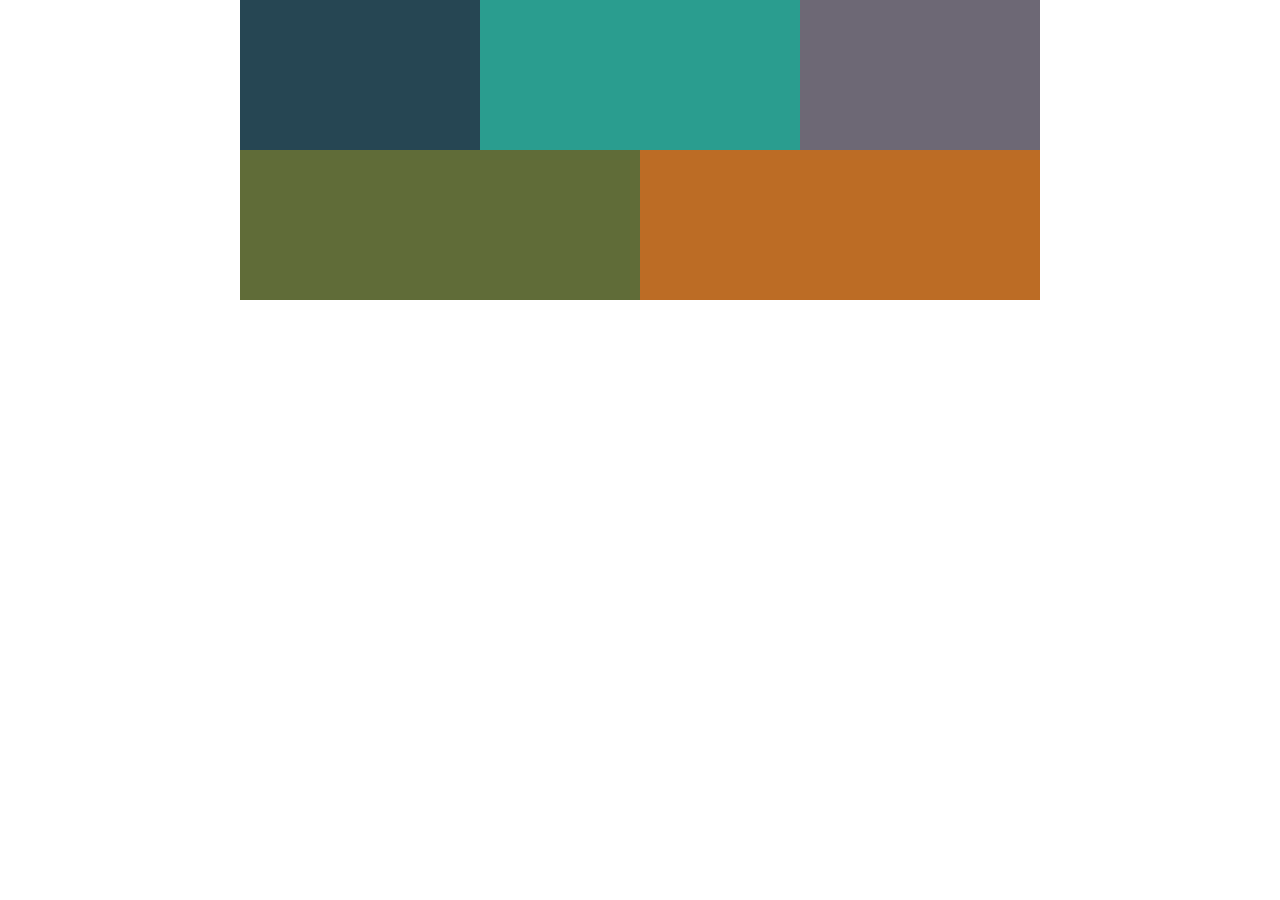
<file: ColumnDrop/index.html>
<!DOCTYPE html>
<html lang="en">
<head>
    <meta charset="UTF-8">
    <meta name="viewport" content="width=device-width, initial-scale=1.0">
    <title>Column Drop</title>
    <link rel="stylesheet" href="./style.css">
    <link rel="stylesheet" href="./table.css" media="screen and (min-width: 600px)">
    <link rel="stylesheet" href="./desktop.css" media="screen and (min-width: 800px)">
</head>

<body>

<main class="container">
    <div class="c1"></div>
    <div class="c2"></div>
    <div class="c3"></div>
    <div class="c4"></div>
    <div class="c5"></div>
</main>

</body>
</html>
</file>
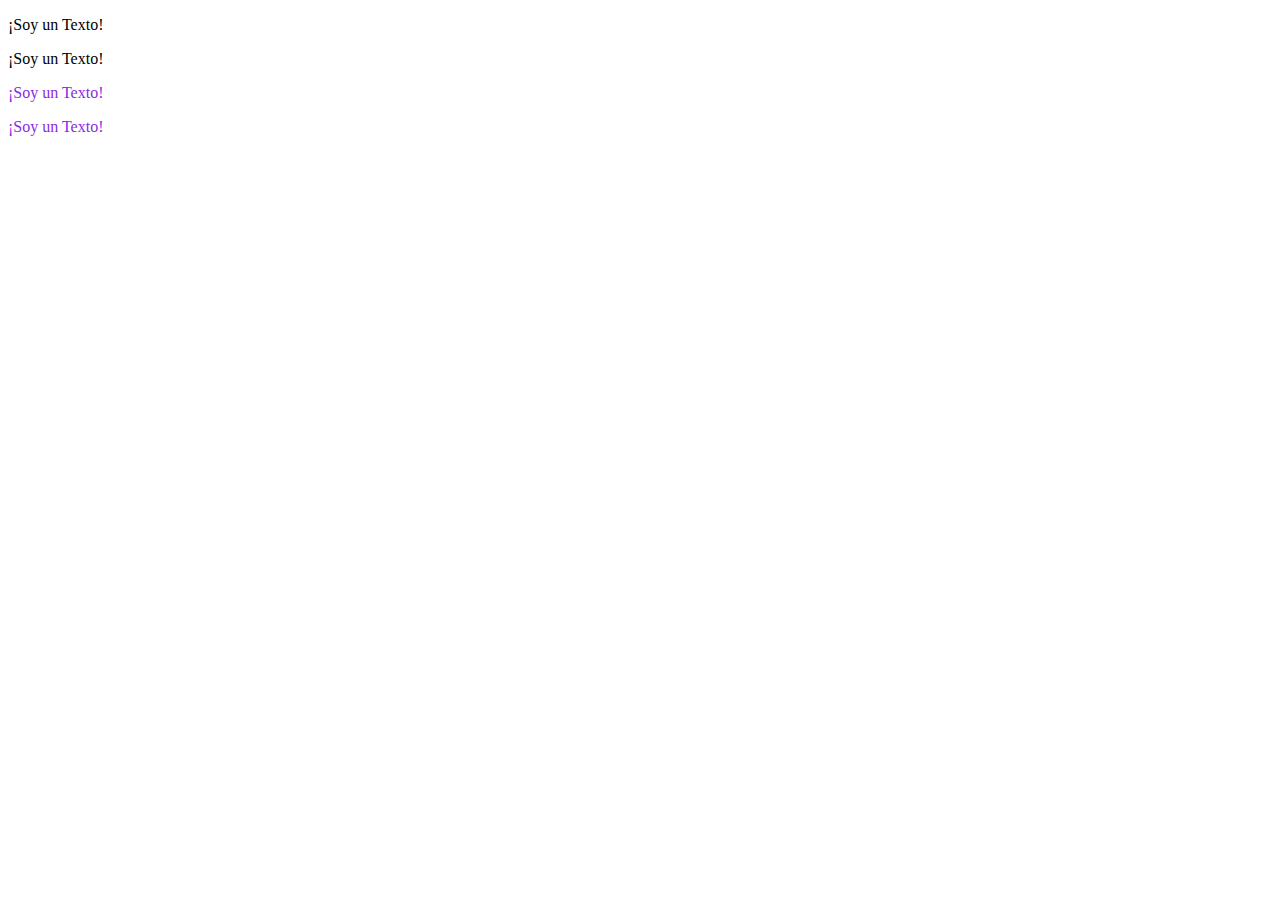
<file: Combinadores/index.html>
<!DOCTYPE html>
<html lang="en">
<head>
    <meta charset="UTF-8">
    <meta name="viewport" content="width=device-width, initial-scale=1.0">
    <link rel="stylesheet" href="./style.css">
    <title>Combinados</title>
</head>
<body>
    <div>
        <article>
            <p>¡Soy un Texto!</p>
        </article>
        <article>
            <p>¡Soy un Texto!</p>
        </article>
    <section>
        <div>
            <p>¡Soy un Texto!</p>
        </div>
    </section> 
            <p>¡Soy un Texto!</p>
    </div>
</body>
</html>
</file>
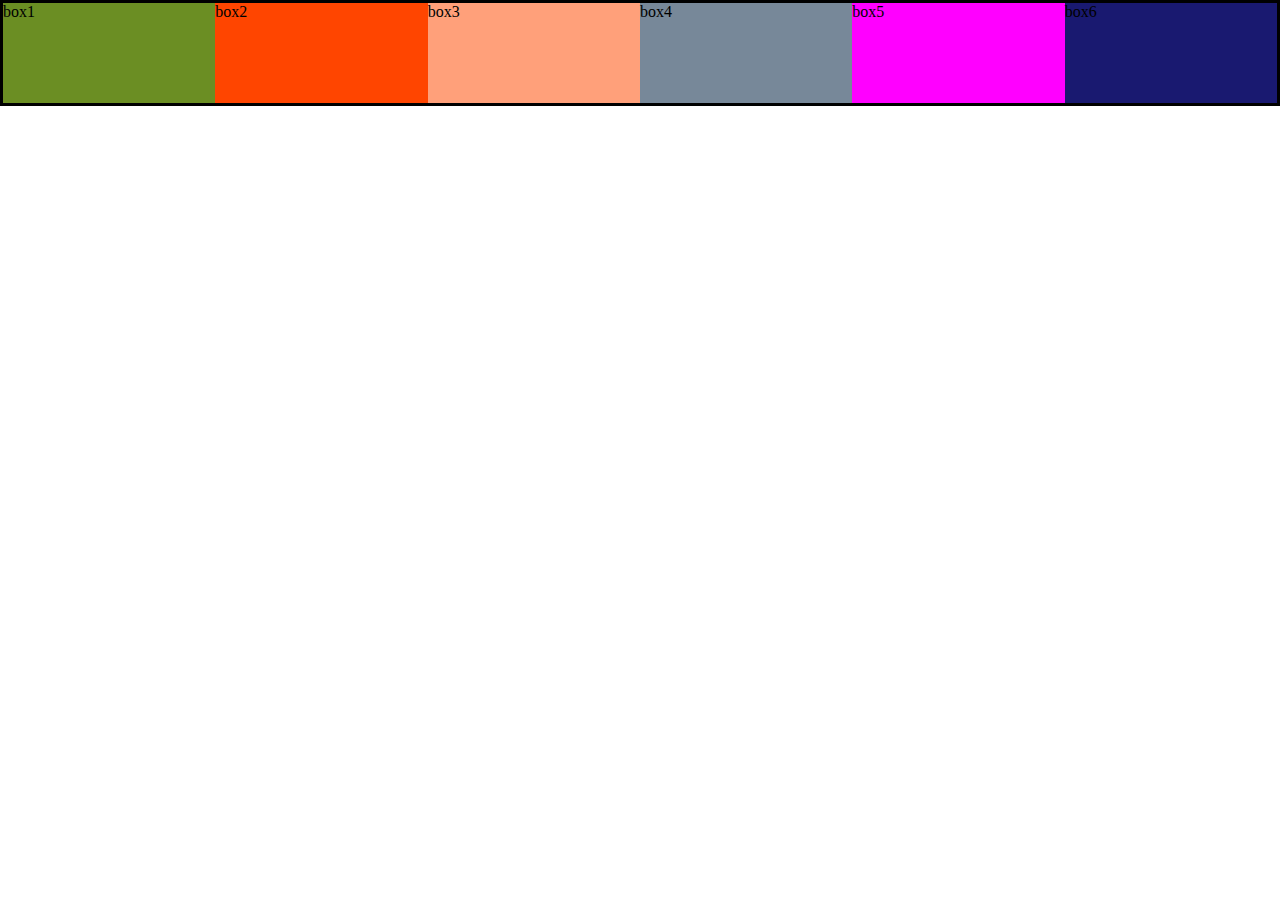
<file: flex/index.html>
<!DOCTYPE html>
<html lang="en">
<head>
    <meta charset="UTF-8">
    <meta name="viewport" content="width=device-width, initial-scale=1.0">
    <title>Flex</title>
    <link rel="stylesheet" href="./style.css">
</head>
<body>
    <main class="container">
        <div class="box1 box">
            <p>
            box1
            </p>
        </div>

        <div class="box2 box">
            <p>
                box2
            </p>
        </div>

        <div class="box3 box">
            <p>
                box3
            </p>
        </div>

        <div class="box4 box">
                <p>
                    box4
                </p>
        </div>

        <div class="box5 box">
                <p>
                    box5
                </p>
        </div>

        <div class="box6 box">
                <p>
                    box6
                </p>
        </div>
    </main>
</body>
</html>
</file>
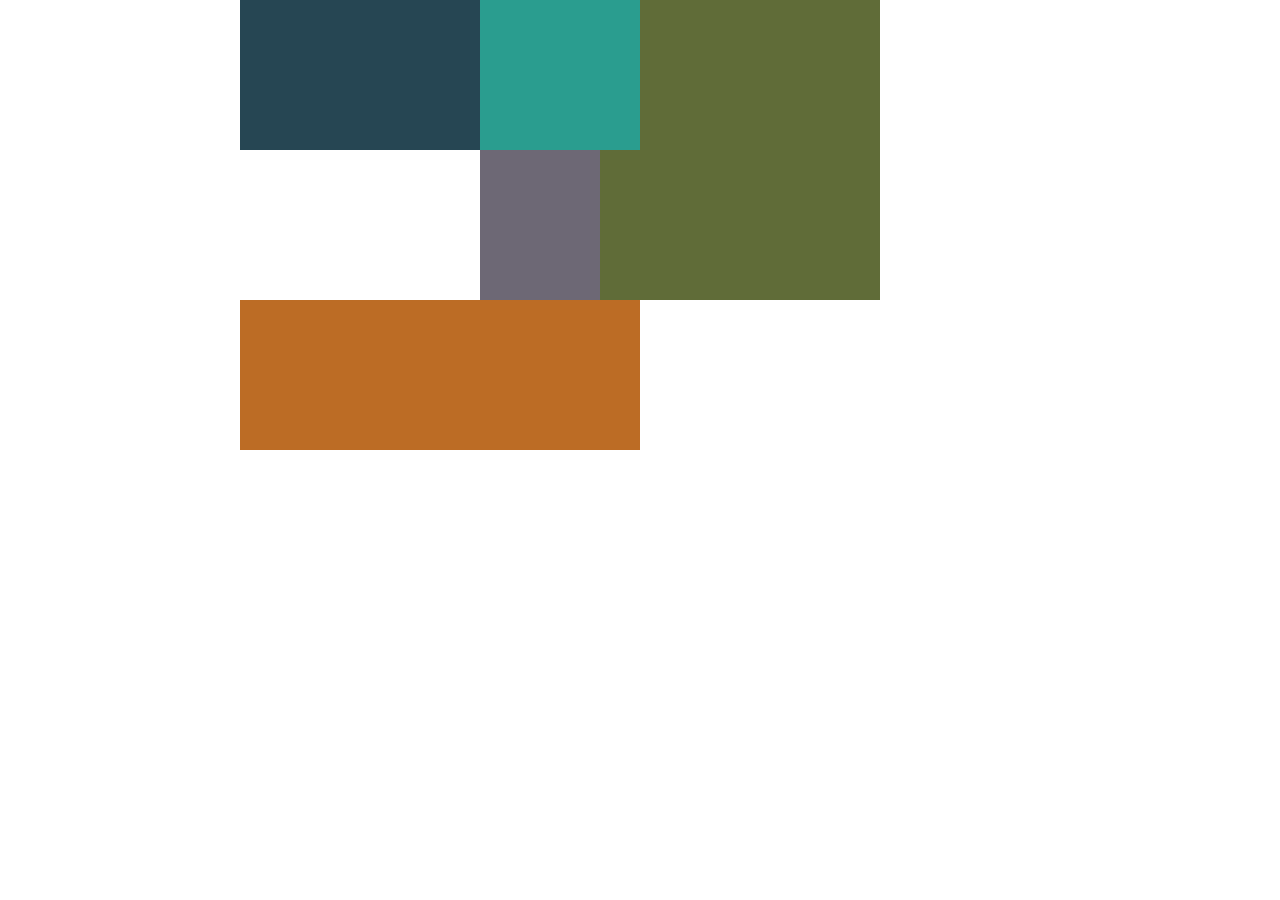
<file: layoutShifter/index.html>
<!DOCTYPE html>
<html lang="en">
<head>
    <meta charset="UTF-8">
    <meta name="viewport" content="width=device-width, initial-scale=1.0">
    <title>Layout Shifter</title>
    <link rel="stylesheet" href="./style.css">
    <link rel="stylesheet" href="./table.css" media="screen and (min-width: 600px)">
    <link rel="stylesheet" href="./desktop.css" media="screen and (min-width: 800px)">
</head>
<body>
    <main class="container" >
        <div class="c1"></div>
        <div class="c4">
            <div class="c2"></div>
            <div class="c3"></div>
        </div>
        <div class="c5"></div>
    </main>
</body>
</html>
</file>
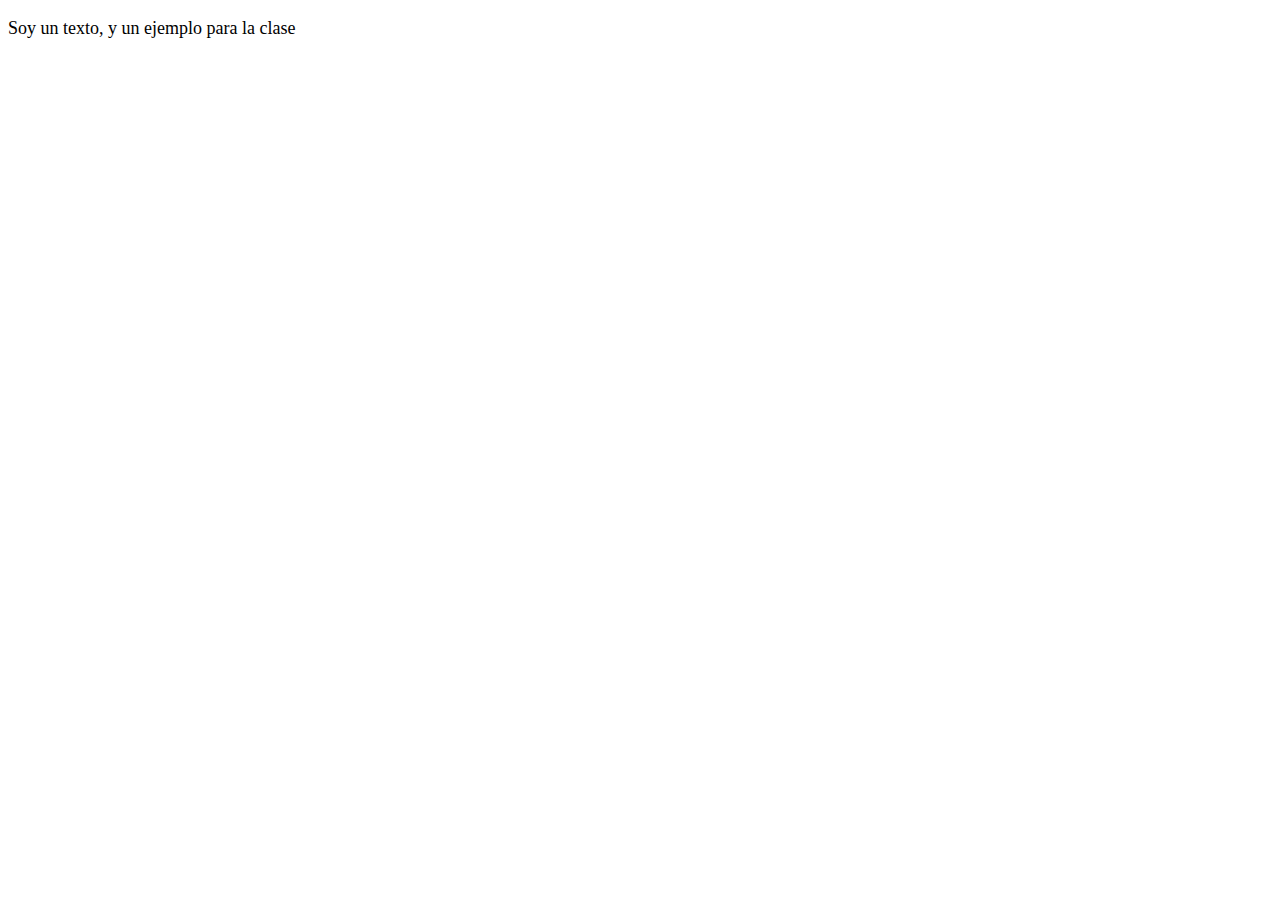
<file: Medidas/index.html>
<!DOCTYPE html>
<html lang="en">
<head>
    <meta charset="UTF-8">
    <meta name="viewport" content="width=device-width, initial-scale=1.0">
    <title>Medidas</title>
    <link rel="stylesheet" href="./style.css">
</head>
<body>
    <main>
        <p>Soy un texto, y un ejemplo para la clase</p>
    </main>
</body>
</html>
</file>
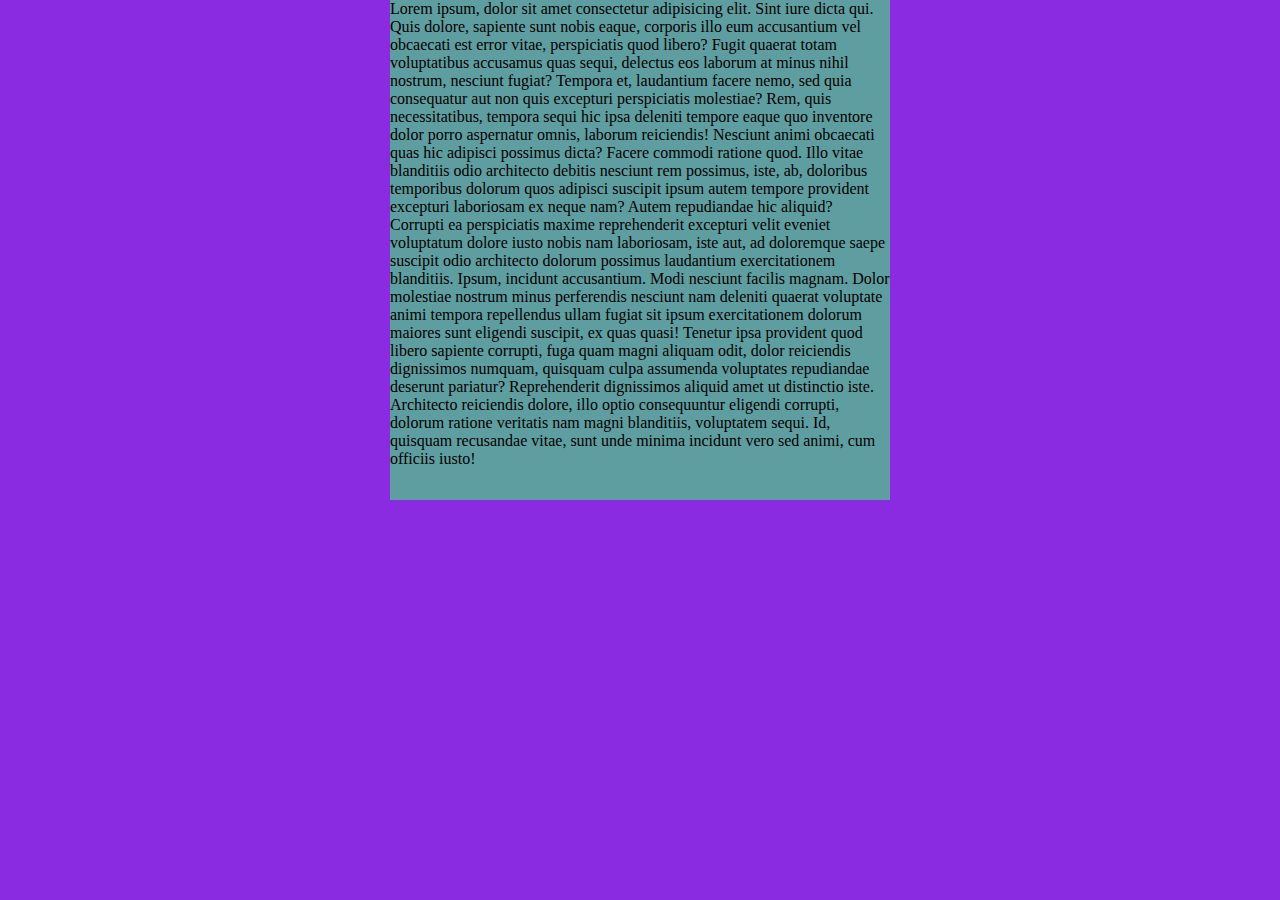
<file: minMax/index.html>
<!DOCTYPE html>
<html lang="en">
<head>
    <meta charset="UTF-8">
    <meta name="viewport" content="width=device-width, initial-scale=1.0">
    <title>minMax</title>
    <link rel="stylesheet" href="./style.css">
</head>
<body>
    <main>
        <section>
            <p>Lorem ipsum, dolor sit amet consectetur adipisicing elit. Sint iure dicta qui. Quis dolore, sapiente sunt nobis eaque, corporis illo eum accusantium vel obcaecati est error vitae, perspiciatis quod libero?
            Fugit quaerat totam voluptatibus accusamus quas sequi, delectus eos laborum at minus nihil nostrum, nesciunt fugiat? Tempora et, laudantium facere nemo, sed quia consequatur aut non quis excepturi perspiciatis molestiae?
            Rem, quis necessitatibus, tempora sequi hic ipsa deleniti tempore eaque quo inventore dolor porro aspernatur omnis, laborum reiciendis! Nesciunt animi obcaecati quas hic adipisci possimus dicta? Facere commodi ratione quod.
            Illo vitae blanditiis odio architecto debitis nesciunt rem possimus, iste, ab, doloribus temporibus dolorum quos adipisci suscipit ipsum autem tempore provident excepturi laboriosam ex neque nam? Autem repudiandae hic aliquid?
            Corrupti ea perspiciatis maxime reprehenderit excepturi velit eveniet voluptatum dolore iusto nobis nam laboriosam, iste aut, ad doloremque saepe suscipit odio architecto dolorum possimus laudantium exercitationem blanditiis. Ipsum, incidunt accusantium.
            Modi nesciunt facilis magnam. Dolor molestiae nostrum minus perferendis nesciunt nam deleniti quaerat voluptate animi tempora repellendus ullam fugiat sit ipsum exercitationem dolorum maiores sunt eligendi suscipit, ex quas quasi!
            Tenetur ipsa provident quod libero sapiente corrupti, fuga quam magni aliquam odit, dolor reiciendis dignissimos numquam, quisquam culpa assumenda voluptates repudiandae deserunt pariatur? Reprehenderit dignissimos aliquid amet ut distinctio iste.
            Architecto reiciendis dolore, illo optio consequuntur eligendi corrupti, dolorum ratione veritatis nam magni blanditiis, voluptatem sequi. Id, quisquam recusandae vitae, sunt unde minima incidunt vero sed animi, cum officiis iusto!</p>
        </section>
    </main>
</body>
</html>
</file>
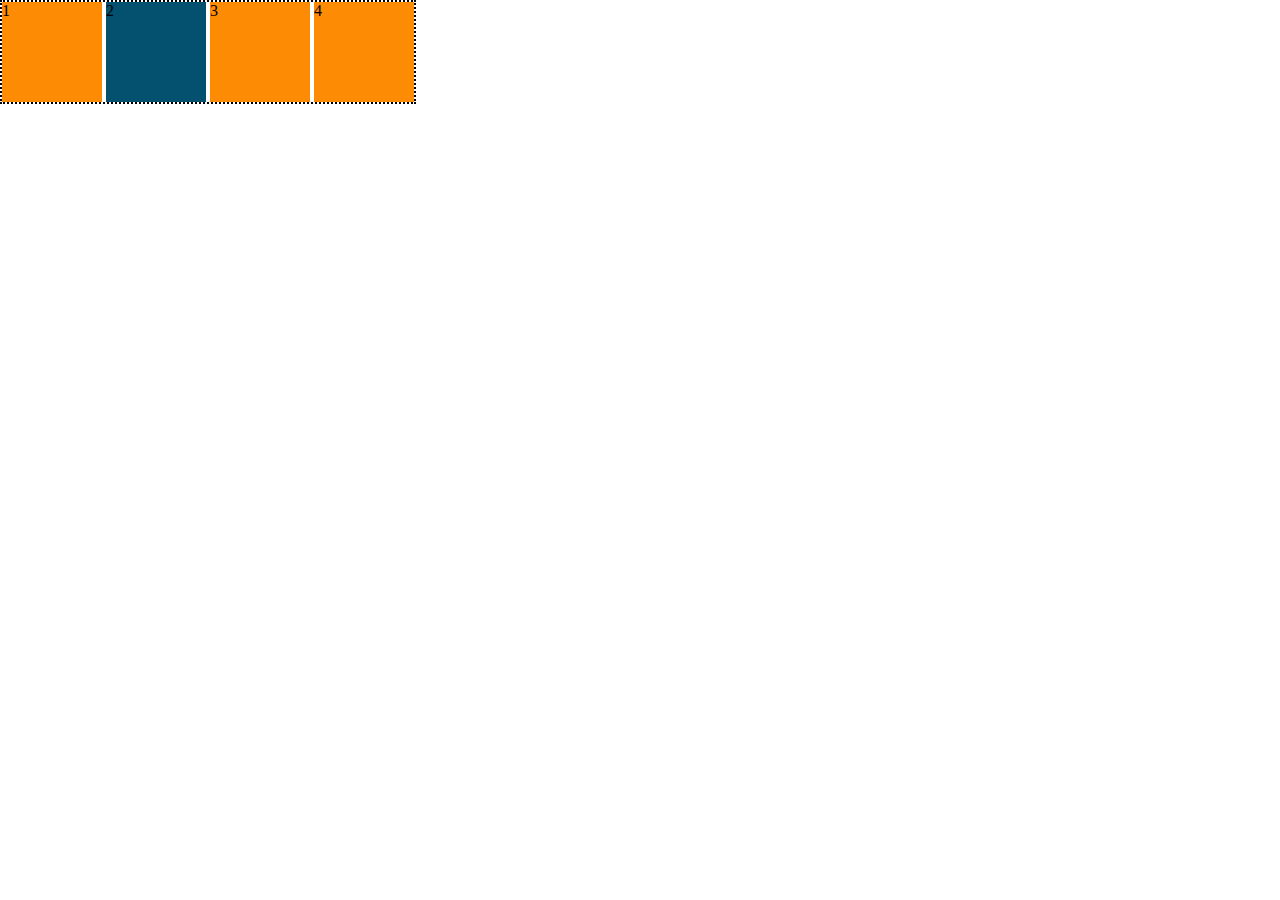
<file: position/index.html>
<!DOCTYPE html>
<html lang="en">
<head>
    <meta charset="UTF-8">
    <meta name="viewport" content="width=device-width, initial-scale=1.0">
    <title>Document</title>
    <link rel="stylesheet" href="./style.css">
</head>
<body>
<div class="parent">
    <div class="box" id="one">1</div>
    <div class="box" id="two">2</div>
    <div class="box" id="three">3</div>
    <div class="box" id="four">4</div>

  </div>
</body>
</html>
</file>
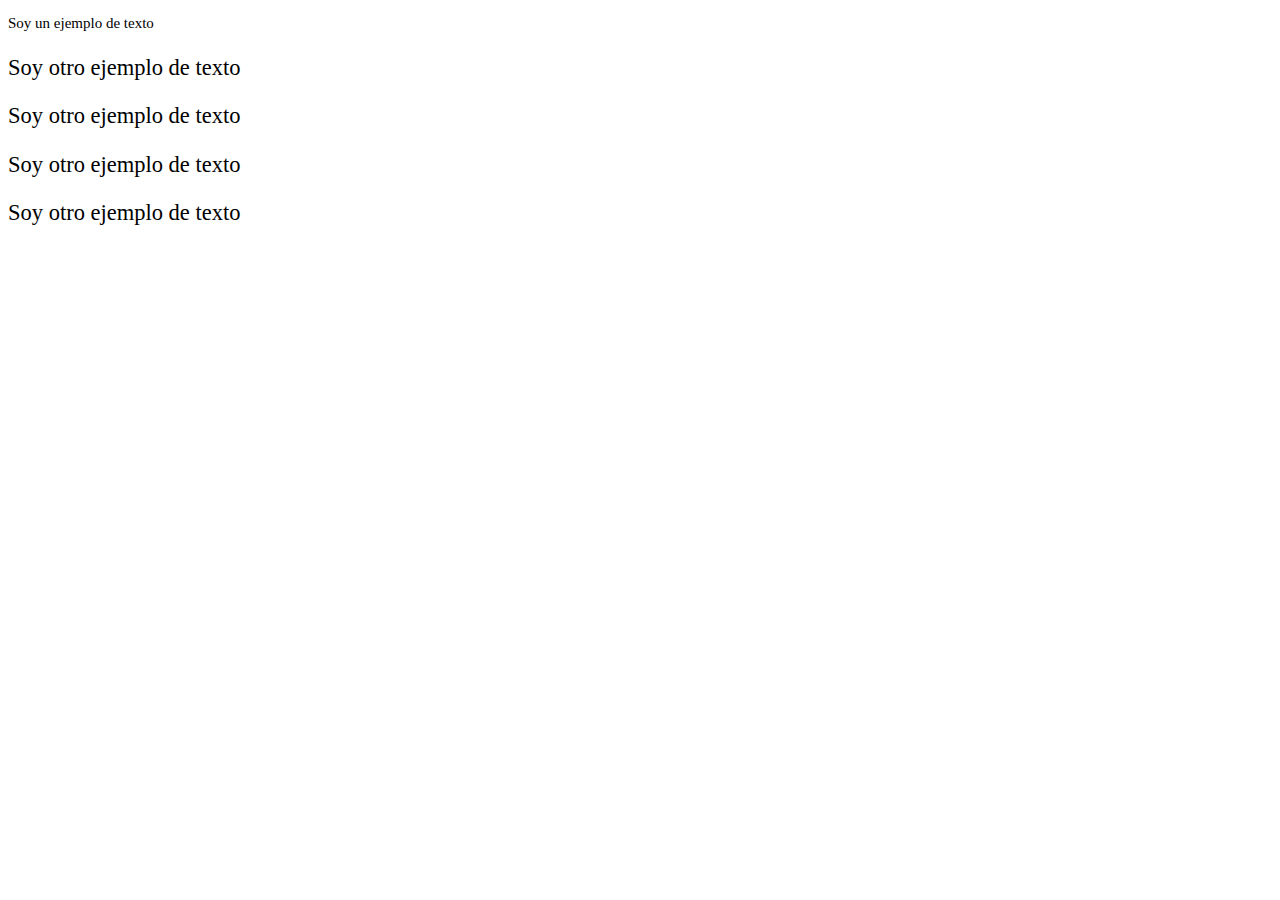
<file: Medidas/em/index.html>
<!DOCTYPE html>
<html lang="en">
<head>
    <meta charset="UTF-8">
    <meta name="viewport" content="width=device-width, initial-scale=1.0">
    <title>EM</title>
    <link rel="stylesheet" href="./style.css">
</head>
<body>
    <main class="text-container">
        <p>Soy un ejemplo de texto</p>
        <div>
            <p>Soy otro ejemplo de texto</p>
        </div>
        <div>
            <p>Soy otro ejemplo de texto</p>
        </div>
        <div>
            <p>Soy otro ejemplo de texto</p>
        </div>
        <div>
            <p>Soy otro ejemplo de texto</p>
        </div>
    </main>
</body>
</html>
</file>
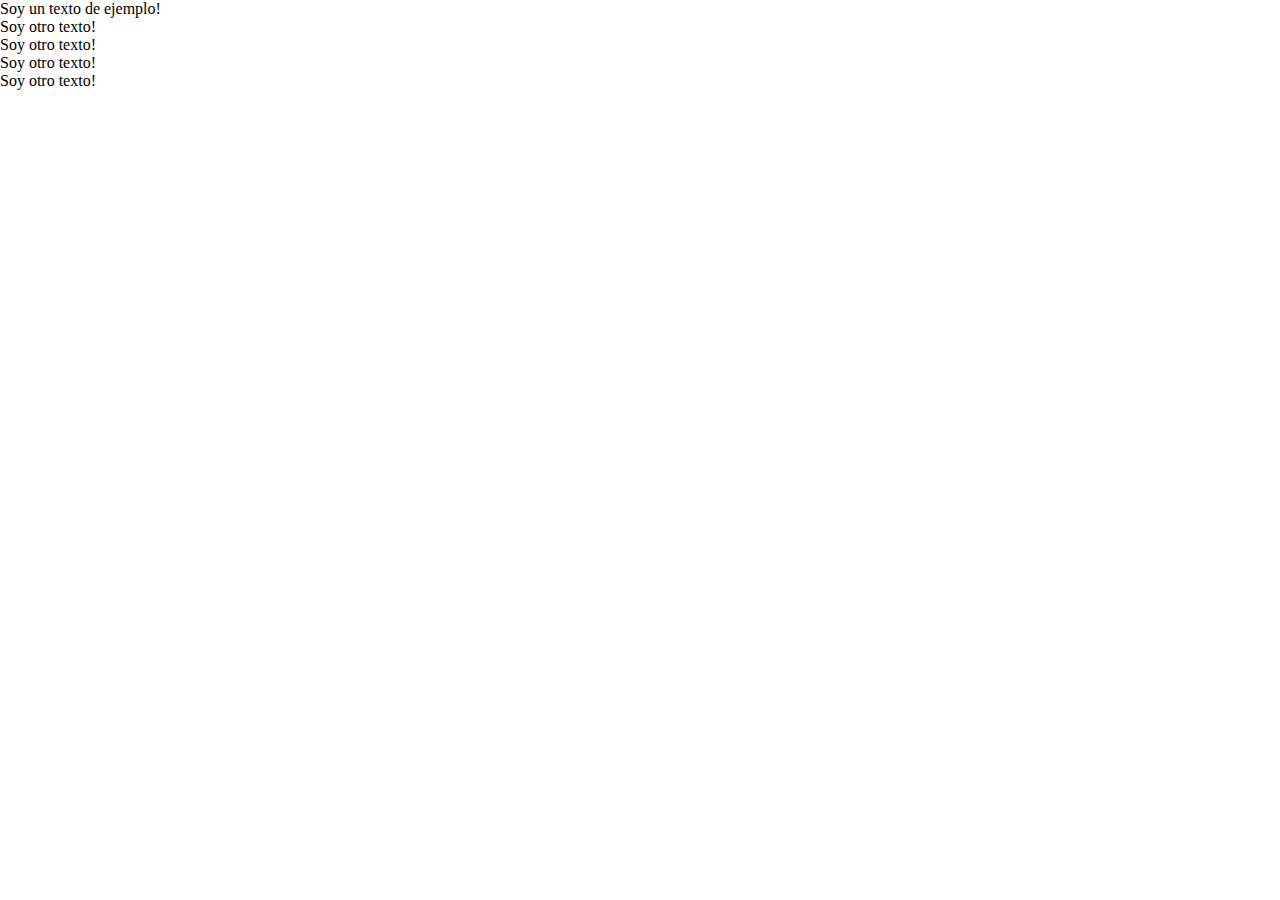
<file: Medidas/Rem/index.html>
<!DOCTYPE html>
<html lang="en">
<head>
    <meta charset="UTF-8">
    <meta name="viewport" content="width=device-width, initial-scale=1.0">
    <title>REM</title>
    <link rel="stylesheet" href="./style.css">
</head>
<body>
<main>
    <p>Soy un texto de ejemplo!</p>
    <div>
        <p>
            Soy otro texto!
        </p>
    </div>
    <div>
        <p>
            Soy otro texto!
        </p>
    </div><div>
        <p>
            Soy otro texto!
        </p>
    </div>
    <div>
        <p>
            Soy otro texto!
        </p>
    </div>
</main>
</body>
</html>
</file>
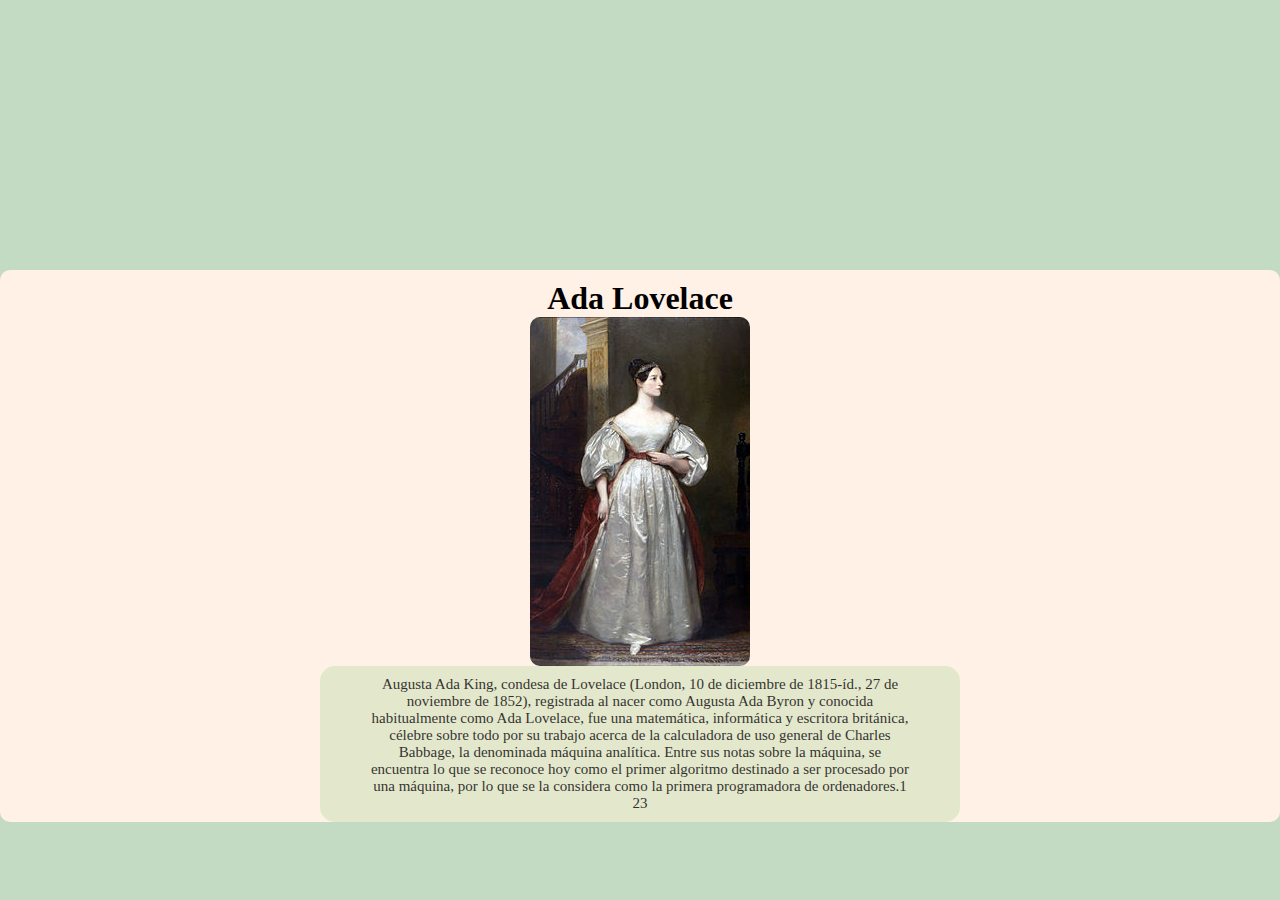
<file: position/desafio/index.html>
<!DOCTYPE html>
<html lang="en">
<head>
    <meta charset="UTF-8">
    <meta name="viewport" content="width=device-width, initial-scale=1.0">
    <title>Document</title>
    <link rel="stylesheet" href="./style.css">
</head>
<body>
    <main>
            <div class="container">
                    <h1>Ada Lovelace</h1>

                    <figure>
                        <img src="./Ada_Lovelace.jpg" alt="imageAboutTheTopic">
                    </figure>

                <div class="text_container">
                    <p>
                        Augusta Ada King, condesa de Lovelace (London, 10 de diciembre de 1815-íd., 27 de noviembre de 1852), registrada al
                        nacer como Augusta Ada Byron y conocida habitualmente como Ada Lovelace, fue una matemática, informática y escritora
                        británica, célebre sobre todo por su trabajo acerca de la calculadora de uso general de Charles Babbage, la denominada
                        máquina analítica. Entre sus notas sobre la máquina, se encuentra lo que se reconoce hoy como el primer algoritmo
                        destinado a ser procesado por una máquina, por lo que se la considera como la primera programadora de ordenadores.1​2​3​
                    </p>

                </div>
            </div>
    </main>
</body>
</html>
</file>
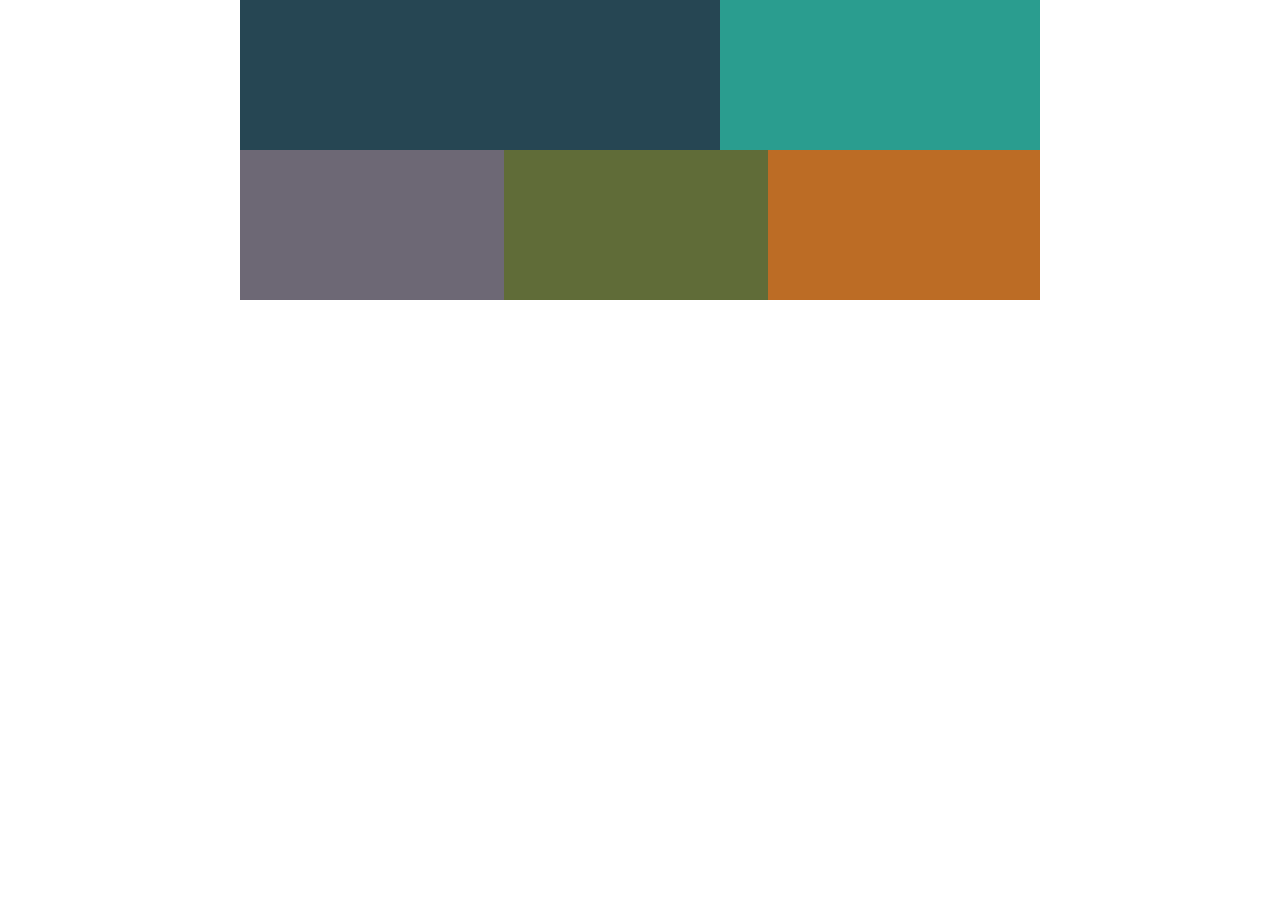
<file: responsiveDesign/mostlyFluid/index.html>
<!DOCTYPE html>
<html lang="en">
<head>
    <meta charset="UTF-8">
    <meta name="viewport" content="width=device-width, initial-scale=1.0">
    <title>Estrategias de responsive: mostly fluid</title>
    <link rel="stylesheet" href="./style.css">
    <link rel="stylesheet" href="./table.css" media="screen and (min-width: 600px)">
    <link rel="stylesheet" href="./desktop.css" media="screen and (min-width: 800px)">
</head>
<body>

    <main class="container">
        <div class="c1"></div>
        <div class="c2"></div>
        <div class="c3"></div>
        <div class="c4"></div>
        <div class="c5"></div>
    </main>



</body>
</html>
</file>
<file: ColumnDrop/style.css>
* {
  box-sizing: border-box;
  margin: 0;
  padding: 0;
}
html {
  font-size: 62.5%;
}

.container {
  display: flex;
  flex-wrap: wrap;
}

.c1,
.c2,
.c3,
.c4,
.c5 {
  width: 100%;
  /* min-width: 100%; */
  height: 150px;
}

.c4 {
  height: auto;
}

.c1 {
  background-color: #264653;
}

.c2 {
  background-color: #2a9d8f;
}

.c3 {
  background-color: #6d6875;
}

.c4 {
  background-color: #606c38;
}

.c5 {
  background-color: #bc6c25;
}

/* --------------------------------media-------------------------------- */
</file>
<file: ColumnDrop/table.css>
.c1 {
  width: 25%;
  order: 1;
}
.c2 {
  width: 75%;
  order: 2;
}

.c3 {
  width: 100%;
  order: 3;
}

.c4 {
  width: 100%;
  order: 4;
}
.c5 {
  width: 100%;
  order: 5;
}
</file>
<file: ColumnDrop/desktop.css>
.container {
  width: 800px;
  /* margin-left: auto;
    margin-right: auto; */
  margin: 0 auto;
}

.c1 {
  width: 30%;
}
.c2 {
  width: 40%;
}

.c3 {
  width: 30%;
}

.c4 {
  width: 50%;
}
.c5 {
  width: 50%;
}
</file>
<file: Combinadores/style.css>
div > p {
  color: blueviolet;
}
</file>
<file: flex/style.css>
* {
  box-sizing: border-box;
  padding: 0;
  margin: 0;
}

html {
  font-size: 62.5%;
}

body {
  font-size: 1.6rem;
}

.container {
  border: 0.3rem solid black;
  display: flex;
  flex-wrap: wrap;
}

.box {
  height: 10rem;
  flex-basis: 10rem;
  flex-grow: 1;
}

.box1 {
  background-color: olivedrab;
}

.box2 {
  background-color: orangered;
}
.box3 {
  background-color: lightsalmon;
}
.box4 {
  background-color: lightslategray;
}
.box5 {
  background-color: magenta;
}
.box6 {
  background-color: midnightblue;
}
</file>
<file: layoutShifter/style.css>
* {
  box-sizing: border-box;
  margin: 0;
  padding: 0;
}
html {
  font-size: 62.5%;
}

.container {
  display: flex;
  flex-wrap: wrap;
}

.c1,
.c2,
.c3,
.c4,
.c5 {
  width: 100%;
  /* min-width: 100%; */
  height: 150px;
}
.c4 {
  height: auto;
}

.c1 {
  background-color: #264653;
}

.c2 {
  background-color: #2a9d8f;
}

.c3 {
  background-color: #6d6875;
}

.c4 {
  background-color: #606c38;
}

.c5 {
  background-color: #bc6c25;
}
/* ----------------------------------------Media-------Table------ */
/* @media (min-width: 600px) {
  .c1 {
    width: 25%;
  }
  .c4 {
    width: 75%;
  }
  .c5 {
    width: 100%;
  }
} */

/* -----------------------------Media-----------Desktop */
/* @media (min-width: 800px) {
  .container {
    width: 800px;
    margin-left: auto;
    margin-right: auto;
    margin: 0 auto;
  }
  .c1 {
    width: 55%;
    order: 1;
  }
  .c4 {
    width: 100%;
  }
  .c5 {
    width: 50%;
    order: 2;
  }
} */
</file>
<file: layoutShifter/table.css>
.c1 {
  width: 25%;
  order: 1;
}
.c2 {
  width: 75%;
  order: 2;
}

.c3 {
  width: 100%;
  order: 3;
}

.c4 {
  width: 100%;
  order: 4;
}
.c5 {
  width: 100%;
  order: 5;
}
</file>
<file: layoutShifter/desktop.css>
.container {
  width: 800px;
  /* margin-left: auto;
    margin-right: auto; */
  margin: 0 auto;
}

.c1 {
  width: 30%;
}
.c2 {
  width: 40%;
}

.c3 {
  width: 30%;
}

.c4 {
  width: 50%;
}
.c5 {
  width: 50%;
}
</file>
<file: Medidas/style.css>
/* Medida absoluta: el valor de esta no cambia  y siempre sera el mismo así la pagina cambie su tamaño, le medidas absolutas son:
    mm = mili metros.
    cm = centi metros
    in = pulgada.
    pc = picas.
    px = pixel.

    Medidas relativas: estás heredan el tamaño o se basan en algún tamaño qye se allá seleccionado y el valor según si la pagina
    cambia de tamaño, las medidas relativas son:
    %
    em
    rem
*/

p {
  font-size: 18px;
}
</file>
<file: minMax/style.css>
* {
  box-sizing: border-box;
  margin: 0;
  padding: 0;
}

main {
  width: 100vw;
  height: 100vh;
  background-color: blueviolet;
}

section {
  width: 80%;
  height: 500px;
  min-width: 320px;
  max-width: 500px;
  background-color: cadetblue;
  margin: 0 auto;
}
</file>
<file: position/style.css>
* {
  box-sizing: border-box;
  padding: 0;
  margin: 0;
}

.parent {
  border: 2px black dotted;
  display: inline-block;
}
.box {
  display: inline-block;
  background-color: #fd8c04;
  width: 100px;
  height: 100px;
}

#two {
  background-color: #03506f;
}
</file>
<file: Medidas/em/style.css>
/*
EM = es un acrónimo de elemento y lo que hace es tomar el tamaño de fuente que tenga el padre directo ejemplo: 
.container {
  font-size: 20px;
}
. .container div {
  font-size: 2em;
}
aquí los tamaños del div que esta dentro de la clase container tendrá un tamaño de 40px;
-1em = 20px
- al asignárselo dos em seria = 20px + 20px.
Y en el siguiente caso;
.container {
  font-size: 20px };
.container div {
  font-size: 2em };
.container div p {
  font size: 1.5}
en este caso va tomando referencia padre siguiendo la jerarquía de el anidamiento de las etiquetas.
*/

body {
  font-size: 10px;
}

.text-container {
  font-size: 1.5em;
}

.text-container div {
  font-size: 1.5em;
}
</file>
<file: Medidas/Rem/style.css>
/* REM: Funciona igual que em, con la diferencia que es relativo al valor de la fuente del elemento html, y no tiene en cuenta el valor del elemento que lo contiene.
    Por defecto el html en el navegador viene con un tamaño de fuente de 16px así que siempre 1REM = 15PX; Para aplicar REM de una forma sencilla, se escribe en el CSS
    html{font-size: 62.5%;} ---> 1.5rem equivale a 15px... 3rem equivale a 30px... 2.5rem equivale a 25px.
*/
* {
  box-sizing: border-box;
  margin: 0;
  padding: 0;
}

html {
  font-size: 62.5%;
}

p {
  font-size: 1.6rem;
}

main div {
  font-size: 1.6rem;
}
</file>
<file: position/desafio/style.css>
* {
  box-sizing: border-box;
  padding: 0;
  margin: 0;
}
main {
  width: 100vw;
  height: 100vh;
  background-color: #c3dac3;
}

.container {
  background-color: #fff1e6;
  position: relative;
  top: 30vh;
  margin: 0 0 auto;
  border-radius: 10px;
}
.container img {
  text-align: center;
  display: flex;

  margin: 0 auto;
  border-radius: 10px;
}

.text_container {
  background-color: #dde7c7;
  width: 50%;
  border-radius: 15px;
  padding: 10px 50px;
  text-align: center;
  top: 10px;
  margin: 0 auto;
  opacity: 0.8;
  font-size: 15px;
  color: black;
}

h1 {
  padding: 10px 0;
  text-align: center;
  color: black;
  font-weight: bold;
  width: 200px;
  margin: 0 auto;
  position: relative;
  margin-bottom: -10px;
  border-radius: 10px;
}
</file>
<file: responsiveDesign/mostlyFluid/style.css>
* {
  box-sizing: border-box;
  margin: 0;
  padding: 0;
}
html {
  font-size: 62.5%;
}

.container {
  display: flex;
  flex-wrap: wrap;
}

.c1,
.c2,
.c3,
.c4,
.c5 {
  width: 100%;
  /* min-width: 100%; */
  height: 150px;
}

.c1 {
  background-color: #264653;
}

.c2 {
  background-color: #2a9d8f;
}

.c3 {
  background-color: #6d6875;
}

.c4 {
  background-color: #606c38;
}

.c5 {
  background-color: #bc6c25;
}

/* <-----------------------------Media query--------------------> */

/* @media (min-width: 600px) {
  .c2,
  .c3,
  .c4 {
    width: 50%;
  }
} */

/* @media (min-width: 800px) {
  .container {
    width: 800px;
    margin-left: auto;
    margin-right: auto;
  /* } */

/* .c1 {
    width: 60%;
  }

  .c2 {
    width: 40%;
  }

  .c3,
  .c4 {
    width: 33%;
  }

  .c5 {
    width: 34%;
  }
} */
</file>
<file: responsiveDesign/mostlyFluid/table.css>
.c2,
.c3,
.c4 {
  width: 50%;
}
</file>
<file: responsiveDesign/mostlyFluid/desktop.css>
.container {
  width: 800px;
  margin-left: auto;
  margin-right: auto;
}

.c1 {
  width: 60%;
}

.c2 {
  width: 40%;
}

.c3,
.c4 {
  width: 33%;
}

.c5 {
  width: 34%;
}
</file>
